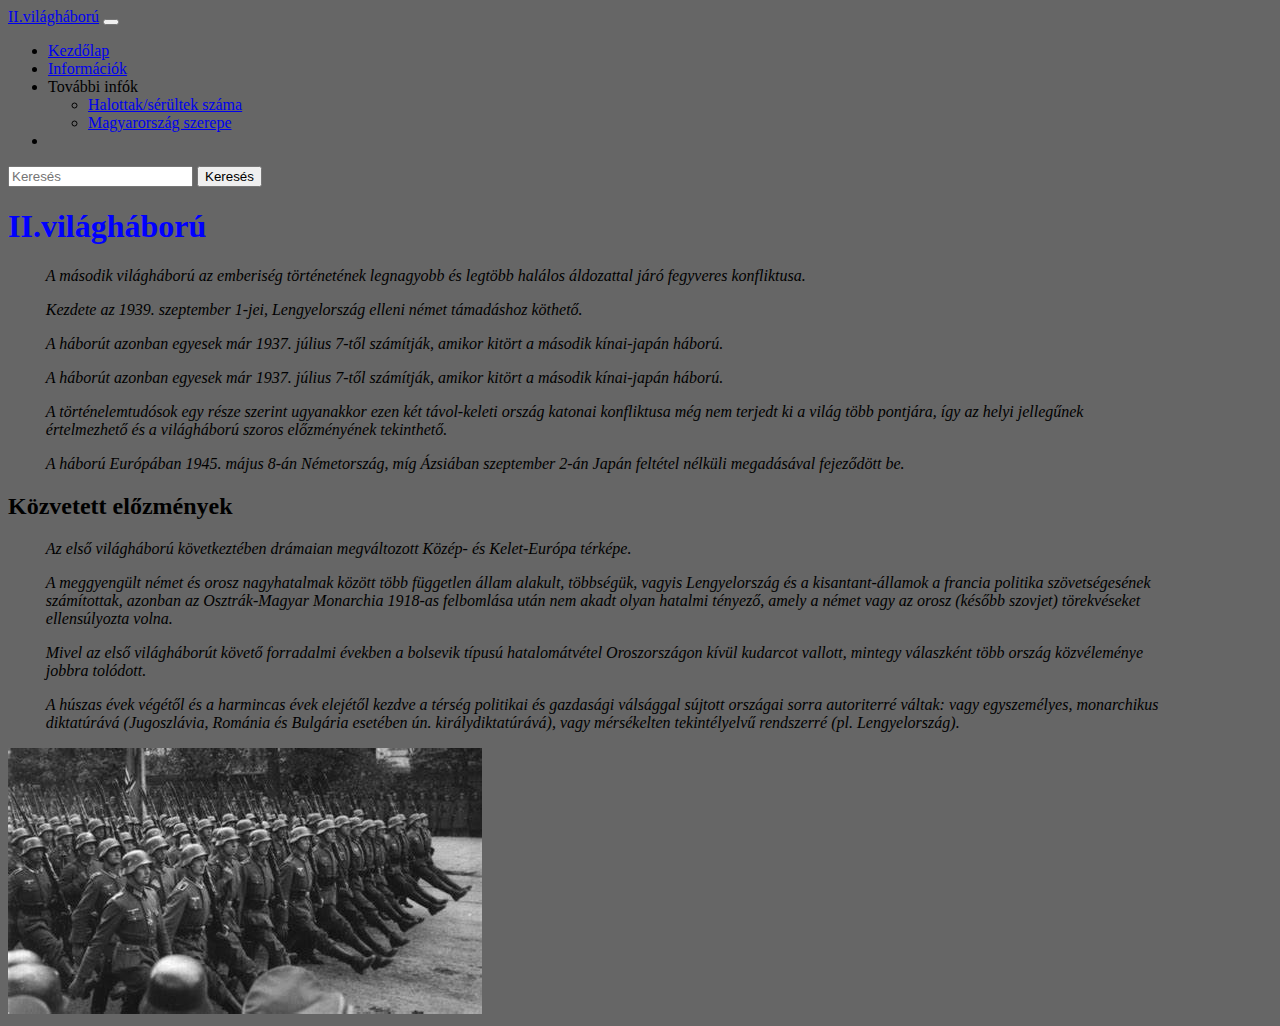
<file: index.html>
<!DOCTYPE html>
<html lang="hu">
<head>
    <meta charset="UTF-8">
    <meta http-equiv="X-UA-Compatible" content="IE=edge">
    <meta name="viewport" content="width=device-width, initial-scale=1.0">
    <title>II.világháború</title>
    <link rel="stylesheet" href="styles.css">
<link href="https://cdn.jsdelivr.net/npm/bootstrap@5.1.3/dist/css/bootstrap.min.css" rel="stylesheet" integrity="sha384-1BmE4kWBq78iYhFldvKuhfTAU6auU8tT94WrHftjDbrCEXSU1oBoqyl2QvZ6jIW3" crossorigin="anonymous">
</head>
<nav class="navbar navbar-expand-lg navbar-light bg-light">
    <div class="container-fluid">
      <a class="navbar-brand" href="#">II.világháború</a>
      <button class="navbar-toggler" type="button" data-bs-toggle="collapse" data-bs-target="#navbarSupportedContent" aria-controls="navbarSupportedContent" aria-expanded="false" aria-label="Toggle navigation">
        <span class="navbar-toggler-icon"></span>
      </button>
      <div class="collapse navbar-collapse" id="navbarSupportedContent">
        <ul class="navbar-nav me-auto mb-2 mb-lg-0">
          <li class="nav-item">
            <a class="nav-link active" aria-current="page" href="index.html">Kezdőlap</a>
          </li>
          <li class="nav-item">
            <a class="nav-link" href="információk.html">Információk</a>
          </li>
          <li class="dropdown">
            <a class="btn btn-secondary dropdown-toggle"id="dropdownMenuButton1" type="button" data-bs-toggle="dropdown" aria-expanded="false">
              További infók
            </a>
            <ul class="dropdown-menu" aria-labelledby="dropdownMenuButton1">
              <li><a class="dropdown-item" href="halottak.html">Halottak/sérültek száma</a></li>
              <li><a class="dropdown-item" href="magyarország.html">Magyarország szerepe</a></li>
            </ul>
          </li>
          <li class="nav-item">
            
          </li>
        </ul>
        <form class="d-flex">
          <input class="form-control me-2" type="search" placeholder="Keresés" aria-label="Search">
          <button class="btn btn-outline-success" type="submit">Keresés</button>
        </form>
      </div>
    </div>
  </nav>
 </div>
 <style background-color></style>
<body>
    <div class="container"> 
    <h1 class="text-primary">II.világháború</h1>
  <div class="bg-light"> 
    <p>A második világháború az emberiség történetének legnagyobb és legtöbb halálos áldozattal járó fegyveres konfliktusa.</p>
    </div>
    <div class="bg-dark text-light">
        <p>Kezdete az 1939. szeptember 1-jei, Lengyelország elleni német támadáshoz köthető.</p>
        <p>A háborút azonban egyesek már 1937. július 7-től számítják, amikor kitört a második kínai-japán háború.</p>
    </div>
    <div>
      <p>A háborút azonban egyesek már 1937. július 7-től számítják, amikor kitört a második kínai-japán háború.</p>
      <p>A történelemtudósok egy része szerint ugyanakkor ezen két távol-keleti ország katonai konfliktusa még nem terjedt ki a világ több pontjára, így az helyi jellegűnek értelmezhető és a világháború szoros előzményének tekinthető.</p>
      <p>A háború Európában 1945. május 8-án Németország, míg Ázsiában szeptember 2-án Japán feltétel nélküli megadásával fejeződött be.</p>
    </div>
   <h2>Közvetett előzmények</h2> <div>
     <p>Az első világháború következtében drámaian megváltozott Közép- és Kelet-Európa térképe.</p>
     <p>A meggyengült német és orosz nagyhatalmak között több független állam alakult, többségük, vagyis Lengyelország és a kisantant-államok a francia politika szövetségesének számítottak, azonban az Osztrák-Magyar Monarchia 1918-as felbomlása után nem akadt olyan hatalmi tényező, amely a német vagy az orosz (később szovjet) törekvéseket ellensúlyozta volna.</p>
     <p>Mivel az első világháborút követő forradalmi években a bolsevik típusú hatalomátvétel Oroszországon kívül kudarcot vallott, mintegy válaszként több ország közvéleménye jobbra tolódott.</p>
     <p>A húszas évek végétől és a harmincas évek elejétől kezdve a térség politikai és gazdasági válsággal sújtott országai sorra autoriterré váltak: vagy egyszemélyes, monarchikus diktatúrává (Jugoszlávia, Románia és Bulgária esetében ún. királydiktatúrává), vagy mérsékelten tekintélyelvű rendszerré (pl. Lengyelország).</p>
   </div><img src="vh.jpg" alt="katonák" id="katonák">
  
    </div>
</div>
<script src="https://cdn.jsdelivr.net/npm/bootstrap@5.1.3/dist/js/bootstrap.bundle.min.js" integrity="sha384-ka7Sk0Gln4gmtz2MlQnikT1wXgYsOg+OMhuP+IlRH9sENBO0LRn5q+8nbTov4+1p" crossorigin="anonymous"></script>
</body>
</html>
</file>
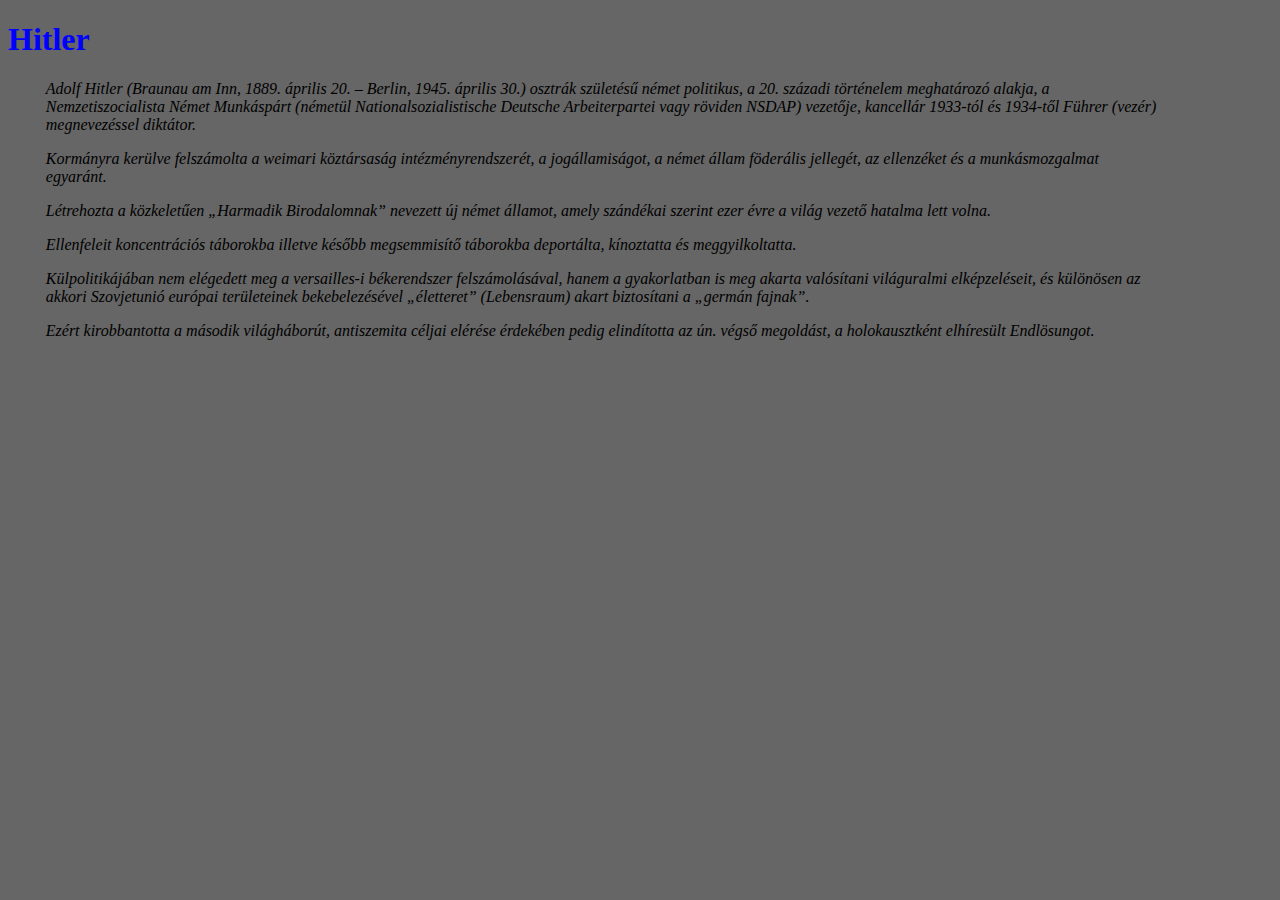
<file: hitler.html>
<!DOCTYPE html>
<html lang="hu">
<head>
    <meta charset="UTF-8">
    <meta http-equiv="X-UA-Compatible" content="IE=edge">
    <meta name="viewport" content="width=device-width, initial-scale=1.0">
    <title>Hitler</title>
    <link rel="stylesheet" href="styles.css">
    <link href="https://cdn.jsdelivr.net/npm/bootstrap@5.1.3/dist/css/bootstrap.min.css" rel="stylesheet" integrity="sha384-1BmE4kWBq78iYhFldvKuhfTAU6auU8tT94WrHftjDbrCEXSU1oBoqyl2QvZ6jIW3" crossorigin="anonymous">
</head>
</div>
<body>
    <h1>Hitler</h1>
    <div>
        <p>Adolf Hitler (Braunau am Inn, 1889. április 20. – Berlin, 1945. április 30.) osztrák születésű német politikus, a 20. századi történelem meghatározó alakja, a Nemzetiszocialista Német Munkáspárt (németül Nationalsozialistische Deutsche Arbeiterpartei vagy röviden NSDAP) vezetője, kancellár 1933-tól és 1934-től Führer (vezér) megnevezéssel diktátor.</p>
    </div>
    <div>
        <p>Kormányra kerülve felszámolta a weimari köztársaság intézményrendszerét, a jogállamiságot, a német állam föderális jellegét, az ellenzéket és a munkásmozgalmat egyaránt.</p>
        <p>Létrehozta a közkeletűen „Harmadik Birodalomnak” nevezett új német államot, amely szándékai szerint ezer évre a világ vezető hatalma lett volna.</p>
        <p>Ellenfeleit koncentrációs táborokba illetve később megsemmisítő táborokba deportálta, kínoztatta és meggyilkoltatta.</p>
        <p>Külpolitikájában nem elégedett meg a versailles-i békerendszer felszámolásával, hanem a gyakorlatban is meg akarta valósítani világuralmi elképzeléseit, és különösen az akkori Szovjetunió európai területeinek bekebelezésével „életteret” (Lebensraum) akart biztosítani a „germán fajnak”.</p>
        <p>Ezért kirobbantotta a második világháborút, antiszemita céljai elérése érdekében pedig elindította az ún. végső megoldást, a holokausztként elhíresült Endlösungot.</p>
    </div>
</body>
</html>
</file>
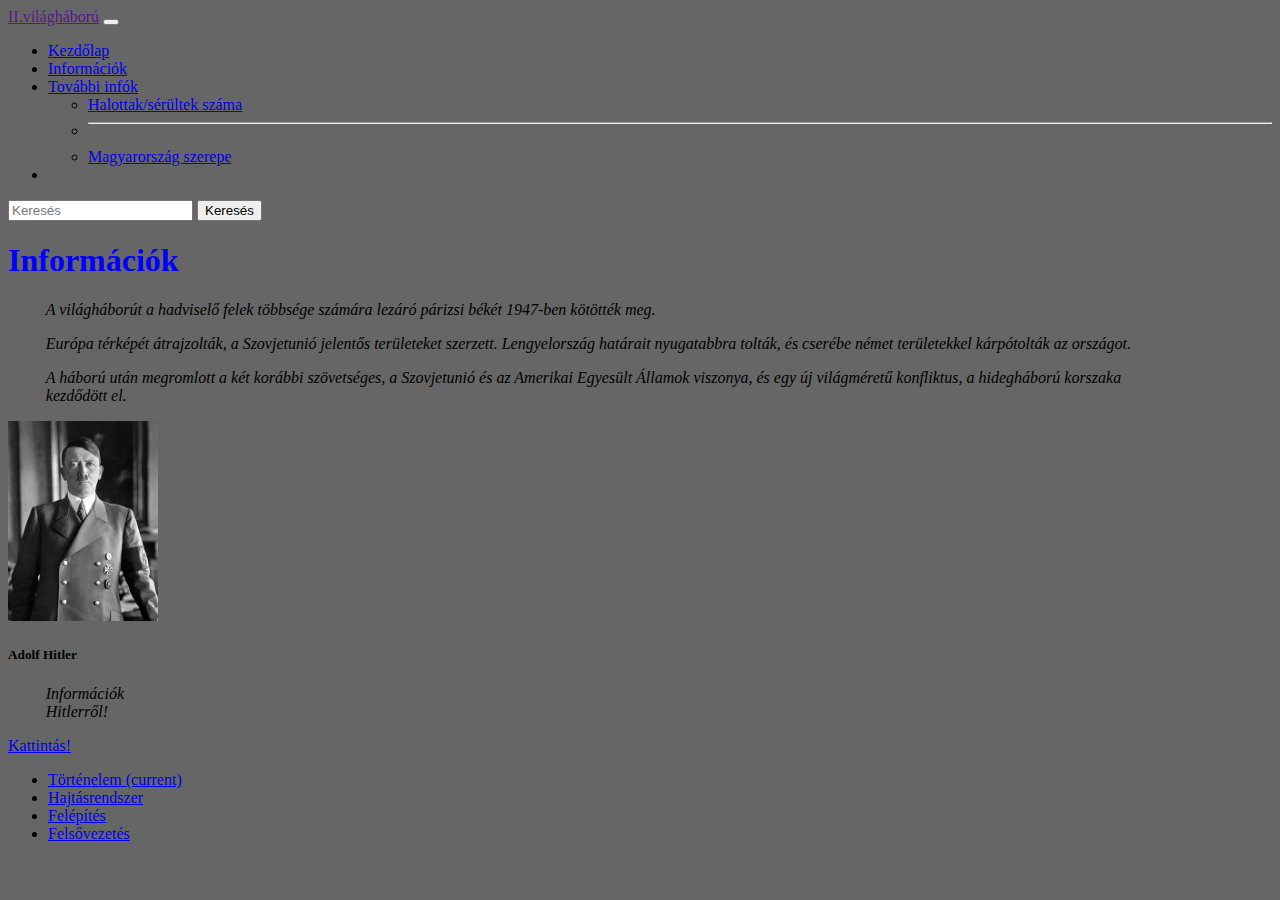
<file: információk.html>
<!DOCTYPE html>
<html lang="hu">
<head>
    <meta charset="UTF-8">
    <meta http-equiv="X-UA-Compatible" content="IE=edge">
    <meta name="viewport" content="width=device-width, initial-scale=1.0">
    <title>Információk</title>
    <link rel="stylesheet" href="styles.css">
    <link href="https://cdn.jsdelivr.net/npm/bootstrap@5.1.3/dist/css/bootstrap.min.css" rel="stylesheet" integrity="sha384-1BmE4kWBq78iYhFldvKuhfTAU6auU8tT94WrHftjDbrCEXSU1oBoqyl2QvZ6jIW3" crossorigin="anonymous">
</head>
<body>
  

<nav class="navbar navbar-expand-lg navbar-light bg-light">
    <div class="container-fluid">
      <a class="navbar-brand" href="">II.világháború</a>
      <button class="navbar-toggler" type="button" data-bs-toggle="collapse" data-bs-target="#navbarSupportedContent" aria-controls="navbarSupportedContent" aria-expanded="false" aria-label="Toggle navigation">
        <span class="navbar-toggler-icon"></span>
      </button>
      <div class="collapse navbar-collapse" id="navbarSupportedContent">
        <ul class="navbar-nav me-auto mb-2 mb-lg-0">
          <li class="nav-item">
            <a class="nav-link active" aria-current="page" href="index.html">Kezdőlap</a>
          </li>
          <li class="nav-item">
            <a class="nav-link" href="információk.html">Információk</a>
          </li>
          <li class="nav-item dropdown">
            <a class="btn btn-secondary dropdown-toggle" href="index.html" id="dropdown-menu" role="button" data-bs-toggle="dropdown" aria-expanded="false">
              További infók
            </a>
            <ul class="dropdown-menu" aria-labelledby="navbarDropdown">
              <li><a class="dropdown-item" href="halottak.html">Halottak/sérültek száma</a></li>
              <li><hr class="dropdown-divider"></li>
              <li><a class="dropdown-item" href="magyarország.html">Magyarország szerepe</a></li>
            </ul>
          </li>
          <li class="nav-item">
            
          </li>
        </ul>
        <form class="d-flex">
          <input class="form-control me-2" type="search" placeholder="Keresés" aria-label="Keresés">
          <button class="btn btn-outline-success" type="submit">Keresés</button>
        </form>
      </div>
    </div>
  </nav>
 </div>
<body>
<body>
    <div class="container"> 
    <h1>Információk</h1>
    <div class="bg-light"> 
    <div>
        <p>A világháborút a hadviselő felek többsége számára lezáró párizsi békét 1947-ben kötötték meg.</p>
        <p>Európa térképét átrajzolták, a Szovjetunió jelentős területeket szerzett. Lengyelország határait nyugatabbra tolták, és cserébe német területekkel kárpótolták az országot.</p>
        <p>A háború után megromlott a két korábbi szövetséges, a Szovjetunió és az Amerikai Egyesült Államok viszonya, és egy új világméretű konfliktus, a hidegháború korszaka kezdődött el.</p>
    </div>
    <div class="card" style="width: 18rem;">
      <img src="330px-Hitler_portrait_crop.jpg" class="card-img-top" alt="Adolf Hitler" width="150px">
      <div class="card-body">
        <h5 class="card-title">Adolf Hitler</h5>
        <p class="card-text">Információk Hitlerről!</p>
        <a href="https://hu.wikipedia.org/wiki/Adolf_Hitler?msclkid=fee1562fac5a11ec85ddee7db359514b" target="_blank" class="btn btn-primary">Kattintás!</a>
      </div>
    </div>
    <div class="collapse navbar-collapse" id="navbarNav">
      <ul class="nav nav-tabs bg-red">
        <li class="nav-item active">
          <a class="nav-link" href="#tortenelem">Történelem <span class="sr-only">(current)</span></a>
        </li>
        <li class="nav-item">
          <a class="nav-link" href="#hajtasrendszer">Hajtásrendszer</a>
        </li>
        <li class="nav-item">
          <a class="nav-link" href="#felepites">Felépítés</a>
        </li>
        <li class="nav-item">
          <a class="nav-link" href="#felsovezetes">Felsővezetés</a>
        </li>     
      </ul>
    </div>
  </nav>
  </div>
    </div>
    <script src="https://cdn.jsdelivr.net/npm/bootstrap@5.1.3/dist/js/bootstrap.bundle.min.js" integrity="sha384-ka7Sk0Gln4gmtz2MlQnikT1wXgYsOg+OMhuP+IlRH9sENBO0LRn5q+8nbTov4+1p" crossorigin="anonymous"></script>
</body>
</html>
</file>
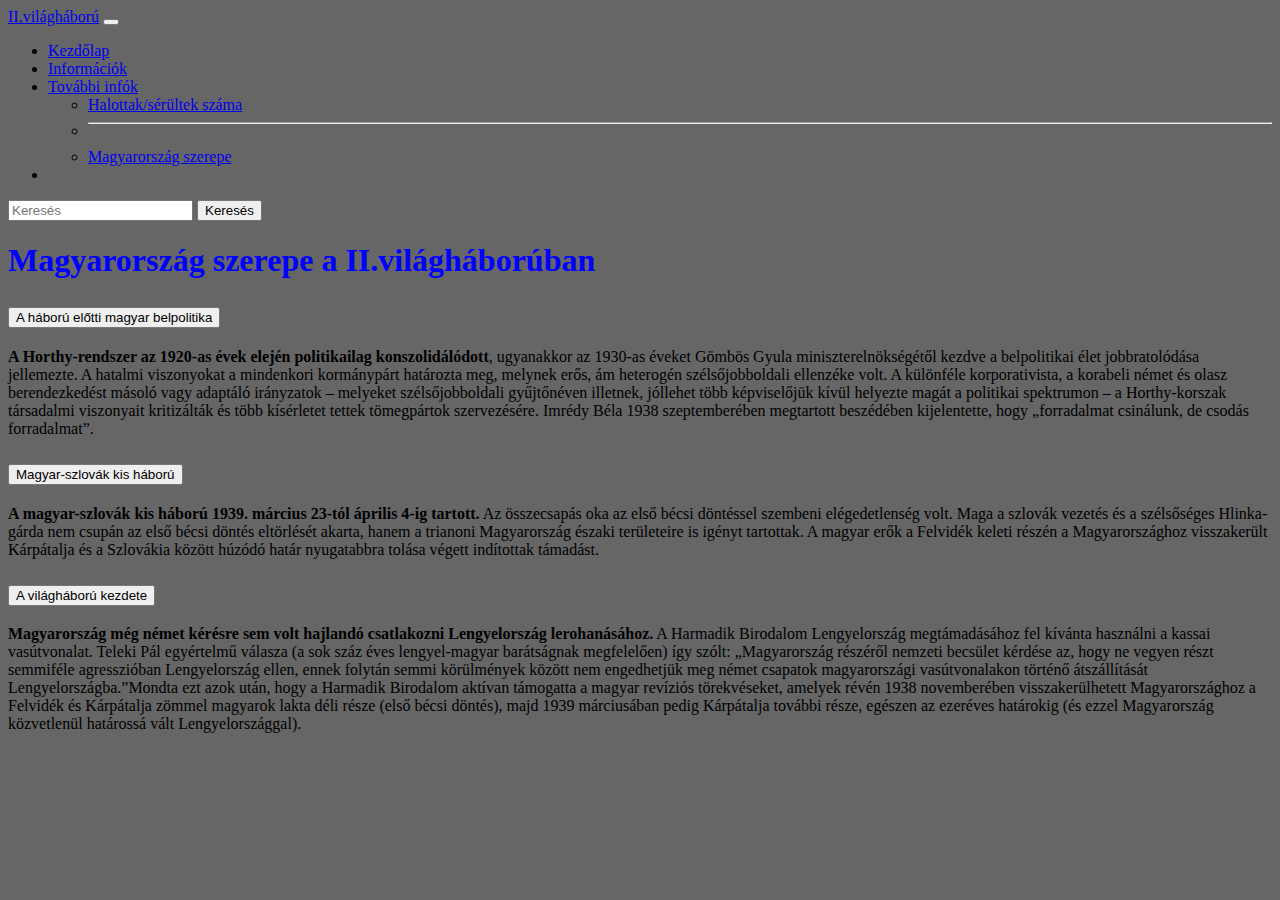
<file: magyarország.html>
<!DOCTYPE html>
<html lang="hu">
<head>
    <meta charset="UTF-8">
    <meta http-equiv="X-UA-Compatible" content="IE=edge">
    <meta name="viewport" content="width=device-width, initial-scale=1.0">
    <title>Magyarország része</title>
    <link rel="stylesheet" href="styles.css">
    <link href="https://cdn.jsdelivr.net/npm/bootstrap@5.1.3/dist/css/bootstrap.min.css" rel="stylesheet" integrity="sha384-1BmE4kWBq78iYhFldvKuhfTAU6auU8tT94WrHftjDbrCEXSU1oBoqyl2QvZ6jIW3" crossorigin="anonymous">
</head>
<nav class="navbar navbar-expand-lg navbar-light bg-light">
    <div class="container-fluid">
      <a class="navbar-brand" href="#">II.világháború</a>
      <button class="navbar-toggler" type="button" data-bs-toggle="collapse" data-bs-target="#navbarSupportedContent" aria-controls="navbarSupportedContent" aria-expanded="false" aria-label="Toggle navigation">
        <span class="navbar-toggler-icon"></span>
      </button>
      <div class="collapse navbar-collapse" id="navbarSupportedContent">
        <ul class="navbar-nav me-auto mb-2 mb-lg-0">
          <li class="nav-item">
            <a class="nav-link active" aria-current="page" href="index.html">Kezdőlap</a>
          </li>
          <li class="nav-item">
            <a class="nav-link" href="információk.html">Információk</a>
          </li>
          <li class="nav-item dropdown">
            <a class="btn btn-secondary dropdown-toggle" href="index.html" id="dropdown-menu" role="button" data-bs-toggle="dropdown" aria-expanded="false">
              További infók
            </a>
            <ul class="dropdown-menu" aria-labelledby="navbarDropdown">
              <li><a class="dropdown-item" href="halottak.html">Halottak/sérültek száma</a></li>
              <li><hr class="dropdown-divider"></li>
              <li><a class="dropdown-item" href="magyarország.html">Magyarország szerepe</a></li>
            </ul>
          </li>
          <li class="nav-item">
            
          </li>
        </ul>
        <form class="d-flex">
          <input class="form-control me-2" type="search" placeholder="Keresés" aria-label="Keresés">
          <button class="btn btn-outline-success" type="submit">Keresés</button>
        </form>
      </div>
    </div>
  </nav>
 </div>
<body>
<body>
 <h1>Magyarország szerepe a II.világháborúban</h1>
<div class="accordion" id="accordionExample">
  <div class="accordion-item">
    <h2 class="accordion-header" id="headingOne">
      <button class="accordion-button" type="button" data-bs-toggle="collapse" data-bs-target="#collapseOne" aria-expanded="true" aria-controls="collapseOne">
        A háború előtti magyar belpolitika
      </button>
    </h2>
    <div id="collapseOne" class="accordion-collapse collapse show" aria-labelledby="headingOne" data-bs-parent="#accordionExample">
      <div class="accordion-body">
        <strong>A Horthy-rendszer az 1920-as évek elején politikailag konszolidálódott</strong>, ugyanakkor az 1930-as éveket Gömbös Gyula miniszterelnökségétől kezdve a belpolitikai élet jobbratolódása jellemezte. A hatalmi viszonyokat a mindenkori kormánypárt határozta meg, melynek erős, ám heterogén szélsőjobboldali ellenzéke volt. A különféle korporativista, a korabeli német és olasz berendezkedést másoló vagy adaptáló irányzatok – melyeket szélsőjobboldali gyűjtőnéven illetnek, jóllehet több képviselőjük kívül helyezte magát a politikai spektrumon – a Horthy-korszak társadalmi viszonyait kritizálták és több kísérletet tettek tömegpártok szervezésére. Imrédy Béla 1938 szeptemberében megtartott beszédében kijelentette, hogy „forradalmat csinálunk, de csodás forradalmat”.
      </div>
    </div>
  </div>
  <div class="accordion-item">
    <h2 class="accordion-header" id="headingTwo">
      <button class="accordion-button collapsed" type="button" data-bs-toggle="collapse" data-bs-target="#collapseTwo" aria-expanded="false" aria-controls="collapseTwo">
        Magyar-szlovák kis háború
      </button>
    </h2>
    <div id="collapseTwo" class="accordion-collapse collapse" aria-labelledby="headingTwo" data-bs-parent="#accordionExample">
      <div class="accordion-body">
        <strong>A magyar-szlovák kis háború 1939. március 23-tól április 4-ig tartott.</strong> Az összecsapás oka az első bécsi döntéssel szembeni elégedetlenség volt. Maga a szlovák vezetés és a szélsőséges Hlinka-gárda nem csupán az első bécsi döntés eltörlését akarta, hanem a trianoni Magyarország északi területeire is igényt tartottak. A magyar erők a Felvidék keleti részén a Magyarországhoz visszakerült Kárpátalja és a Szlovákia között húzódó határ nyugatabbra tolása végett indítottak támadást.
      </div>
    </div>
  </div>
  <div class="accordion-item">
    <h2 class="accordion-header" id="headingThree">
      <button class="accordion-button collapsed" type="button" data-bs-toggle="collapse" data-bs-target="#collapseThree" aria-expanded="false" aria-controls="collapseThree">
        A világháború kezdete
      </button>
    </h2>
    <div id="collapseThree" class="accordion-collapse collapse" aria-labelledby="headingThree" data-bs-parent="#accordionExample">
      <div class="accordion-body">
        <strong>Magyarország még német kérésre sem volt hajlandó csatlakozni Lengyelország lerohanásához.</strong> A Harmadik Birodalom Lengyelország megtámadásához fel kívánta használni a kassai vasútvonalat. Teleki Pál egyértelmű válasza (a sok száz éves lengyel-magyar barátságnak megfelelően) így szólt: „Magyarország részéről nemzeti becsület kérdése az, hogy ne vegyen részt semmiféle agresszióban Lengyelország ellen, ennek folytán semmi körülmények között nem engedhetjük meg német csapatok magyarországi vasútvonalakon történő átszállítását Lengyelországba.”Mondta ezt azok után, hogy a Harmadik Birodalom aktívan támogatta a magyar revíziós törekvéseket, amelyek révén 1938 novemberében visszakerülhetett Magyarországhoz a Felvidék és Kárpátalja zömmel magyarok lakta déli része (első bécsi döntés), majd 1939 márciusában pedig Kárpátalja további része, egészen az ezeréves határokig (és ezzel Magyarország közvetlenül határossá vált Lengyelországgal).
      </div>
   
  <script src="https://cdn.jsdelivr.net/npm/bootstrap@5.1.3/dist/js/bootstrap.bundle.min.js" integrity="sha384-ka7Sk0Gln4gmtz2MlQnikT1wXgYsOg+OMhuP+IlRH9sENBO0LRn5q+8nbTov4+1p" crossorigin="anonymous"></script>
</body>
</html>
</file>
<file: styles.css>
body{
  background-color : #666;
}
p{
  font-style: italic; 
  margin-right: 3cm;
  margin-left: 1cm;
}
h1{
  color: blue;
}
img{
  margin: center;
}
</file>
